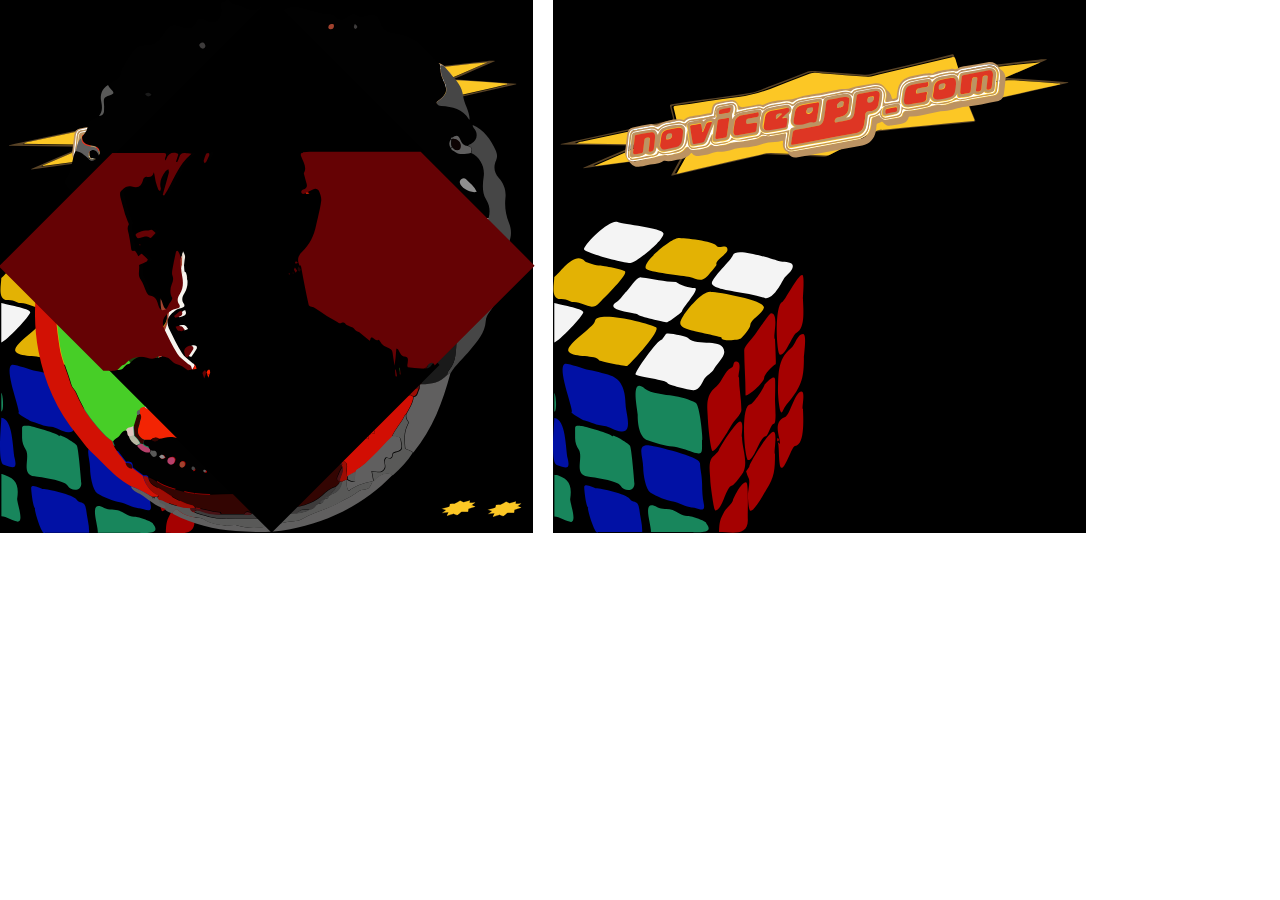
<file: images/svg/index.html>
<!DOCTYPE>
<html>
<head>
<link href='styles.css' rel='stylesheet' >
</head>
<body>
<div id="noviceapp-cube-001">
	<div id="Layer-3">
		<img id="black" src="img/black.svg"/>
		<img id="blue" src="img/blue.svg"/>
		<img id="green" src="img/green.svg"/>
		<img id="yellow" src="img/yellow.svg"/>
		<img id="white" src="img/white.svg"/>
		<img id="red" src="img/red.svg"/>
		<img id="orange" src="img/orange.svg"/>
	</div>
	<div id="Layer-4">
		<img id="back-black" src="img/back-black.svg"/>
		<img id="cube-splash" src="img/cube-splash.svg"/>
	</div>
	<img id="noviceapp-com" src="img/noviceapp-com.svg"/>
	<div id="Layer-7">
		<img id="pad-02" src="img/pad-02.svg"/>
		<img id="pad-01" src="img/pad-01.svg"/>
	</div>
	<div id="Layer-8">
		<img id="rafszul" src="img/rafszul.svg"/>
		<img id="asano" src="img/asano.svg"/>
	</div>
	<img id="noviceapp-com-splash" src="img/noviceapp-com-splash.svg"/>

</div>

</body>
</html>
</file>
<file: images/svg/styles.css>
#black{
	position:absolute;
	left:0px;
	top:0px;
	width:535px;
	height:540px;
}

#blue{
	position:absolute;
	left:0px;
	top:258px;
	width:252px;
	height:282px;
}

#green{
	position:absolute;
	left:2px;
	top:294px;
	width:259px;
	height:246px;
}

#yellow{
	position:absolute;
	left:1px;
	top:47px;
	width:351px;
	height:214px;
}

#white{
	position:absolute;
	left:2px;
	top:20px;
	width:399px;
	height:281px;
}

#red{
	position:absolute;
	left:261px;
	top:174px;
	width:160px;
	height:329px;
}

#orange{
	position:absolute;
	left:257px;
	top:108px;
	width:162px;
	height:432px;
}


#Layer-3{
	position:absolute;
	left:-554px;
	top:-5px;
	width:535px;
	height:540px;
}

#back-black{
	position:absolute;
	left:0px;
	top:0px;
	width:533px;
	height:533px;
}

#cube-splash{
	position:absolute;
	left:0px;
	top:210px;
	width:320px;
	height:323px;
}


#Layer-4{
	position:absolute;
	left:0px;
	top:0px;
	width:533px;
	height:533px;
}

#noviceapp-com{
	position:absolute;
	left:9px;
	top:55px;
	width:508px;
	height:121px;
}

#pad-02{
	position:absolute;
	left:46px;
	top:1px;
	width:35px;
	height:16px;
}

#pad-01{
	position:absolute;
	left:0px;
	top:0px;
	width:35px;
	height:16px;
}


#Layer-7{
	position:absolute;
	left:441px;
	top:500px;
	width:81px;
	height:18px;
}

#rafszul{
	position:absolute;
	left:36px;
	top:2px;
	width:476px;
	height:532px;
}

#asano{
	position:absolute;
	left:0px;
	top:0px;
	width:536px;
	height:536px;
}


#Layer-8{
	position:absolute;
	left:-1px;
	top:-2px;
	width:536px;
	height:536px;
}

#noviceapp-com-splash{
	position:absolute;
	left:553px;
	top:0px;
	width:533px;
	height:533px;
}
</file>
